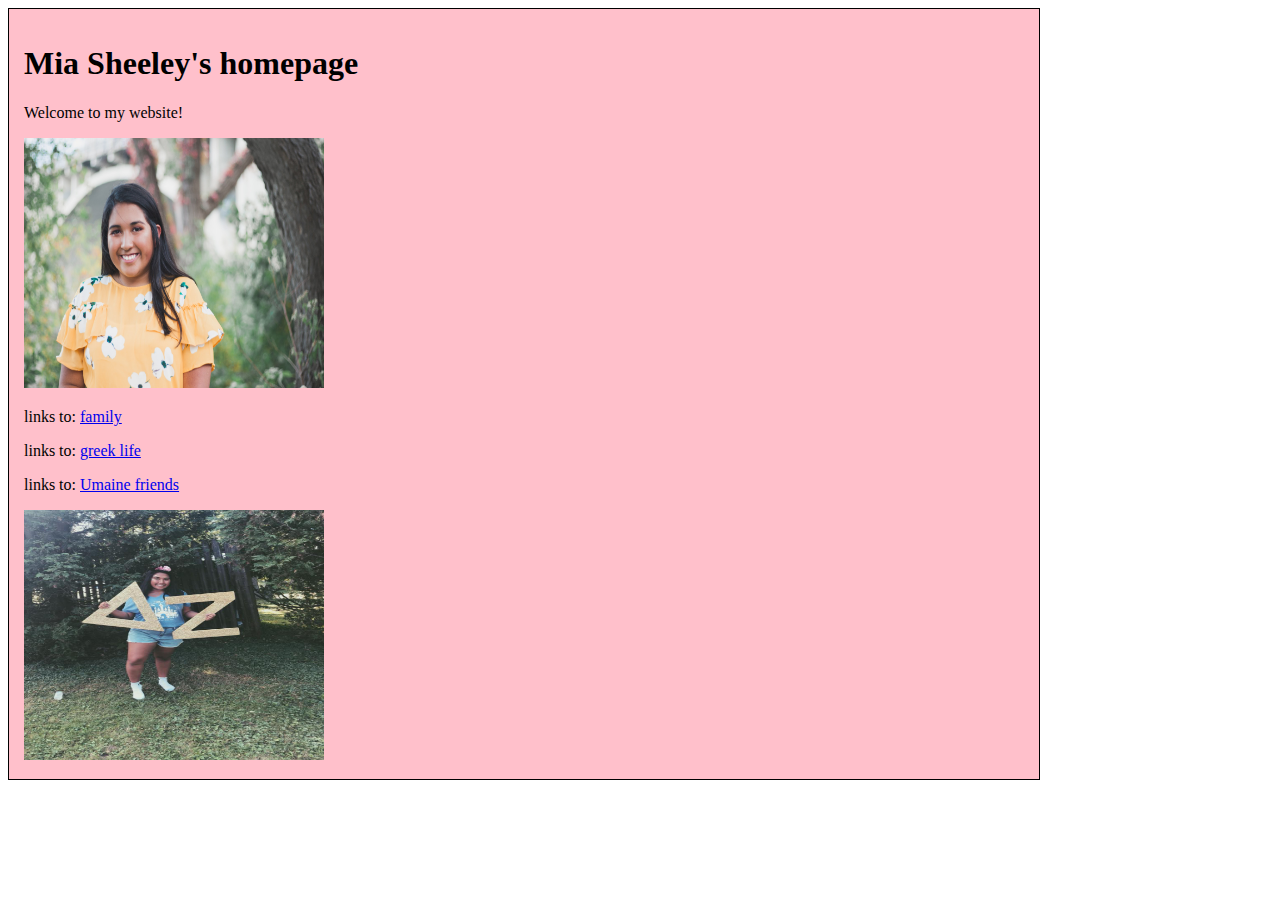
<file: index.html>
<!DOCTYPE html>
<head>
        <title>its all about me</title>


    <div style="background-color:Pink;width:1000px;border:1px solid black;padding:15px;">


        </head>
<body>


<h1>Mia Sheeley's homepage</h1>







<p>Welcome to my website!<p>
<div class="picture"><div>
    <img src="IMG_0165.jpg" width="300" height="250"
</div>








    <p>links to:
        <a href="family.html" target="_self">family</a>
<p>links to:
    <a href="greek%20life.html" target="_self">greek life</a>
<p>links to:
    <a href="new%20friends.html" target="_self">Umaine friends</a>


</body>
</html>

<div class="picture">
    <img src="41935322_2239859472912150_4615276512302596096_n.jpg" width="300" height="250"

</div>
</file>
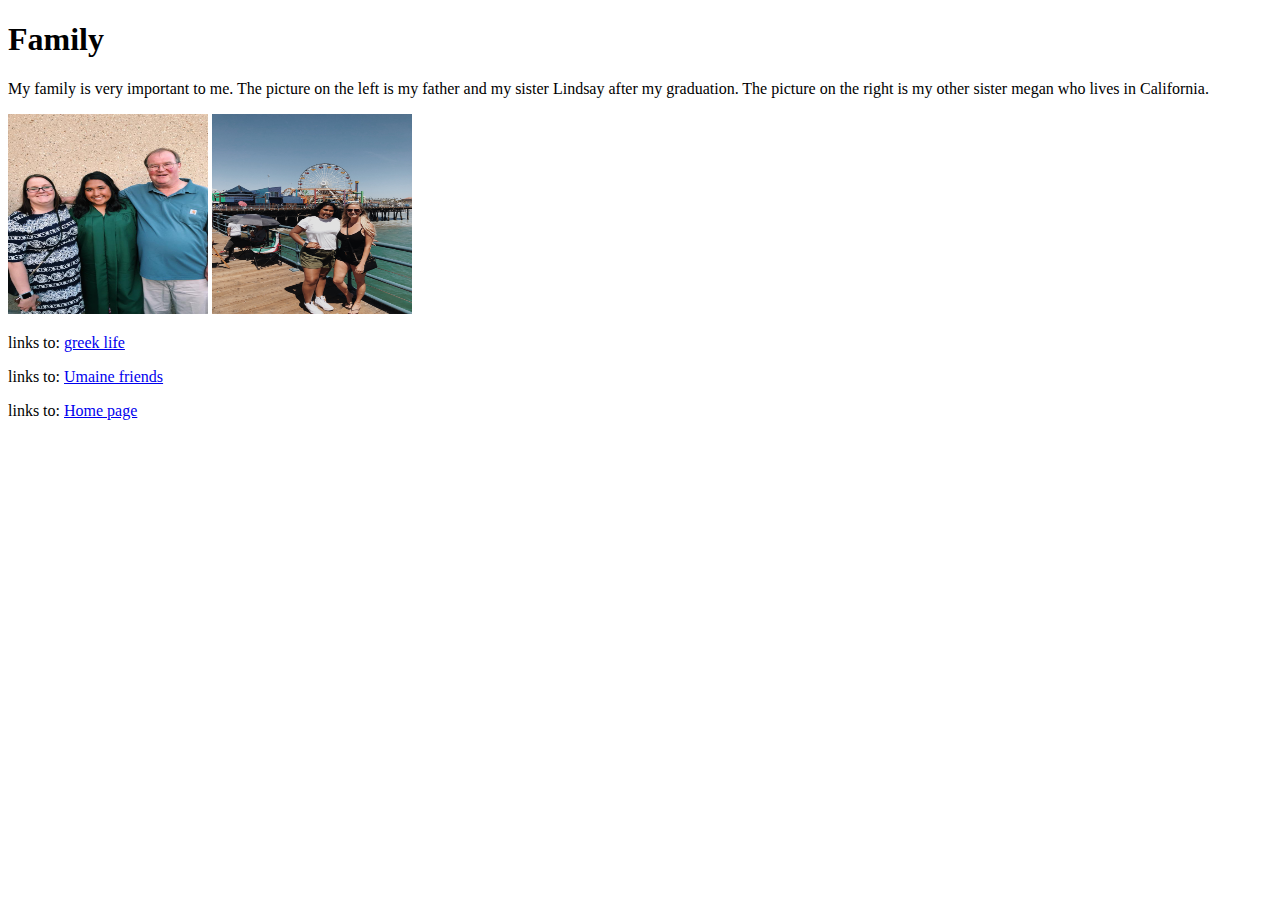
<file: family.html>
<!DOCTYPE html>
<html lang="en">
<head>
    <meta charset="UTF-8">
    <title>Family</title>
    <h1>Family</h1>
<p>My family is very important to me. The picture on the left is my father and my sister Lindsay after my graduation.
The picture on the right is my other sister megan who lives in California. </p>
<img src="family.jpg" width="200" height="200">
    <img src="939BBD14-384E-441C-98B4-9CB9990551DC.JPG" width="200" height="200">


    <p>links to:
        <a href="greek%20life.html" target="_self">greek life</a>
    <p>links to:
        <a href="new%20friends.html" target="_self">Umaine friends</a>
<p> links to:
    <a href="index.html" target="_self"> Home page</a>
<body>
<p></p>
</body>
</html>
</file>
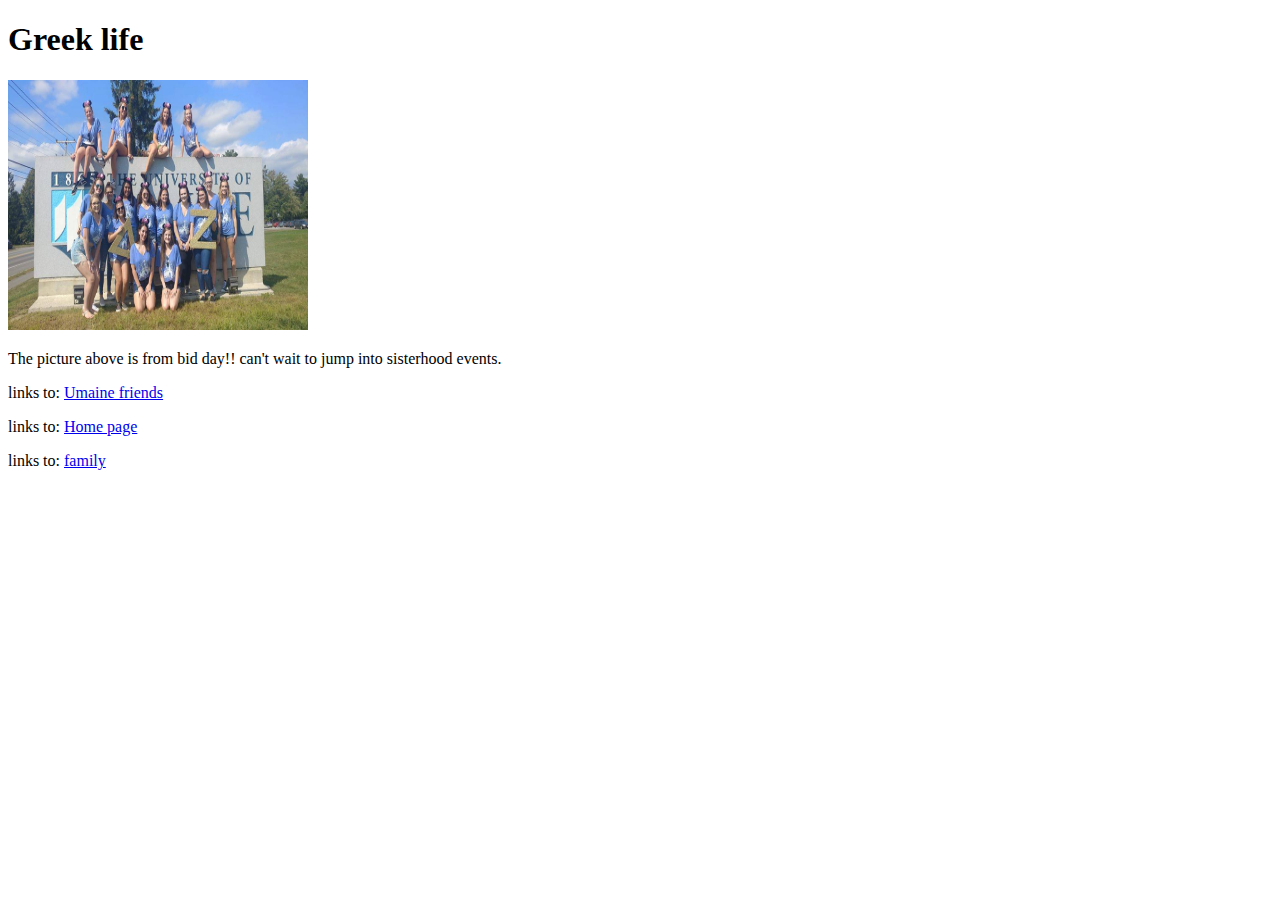
<file: greek life.html>
<!DOCTYPE html>
<html lang="en">
<head>
    <meta charset="UTF-8">
    <title>Greek Life</title>
</head>
<body>

<h1>Greek life</h1>








<img src="dz.jpg" width="300" height="250" </body>








  <p>The picture above is from bid day!! can't wait to jump into sisterhood events.</p>



<p>links to:
    <a href="new%20friends.html" target="_self">Umaine friends</a>
<p> links to:
    <a href="index.html" target="_self"> Home page</a>
<p>links to:
    <a href="family.html" target="_self">family</a>

</body>
</html>
</file>
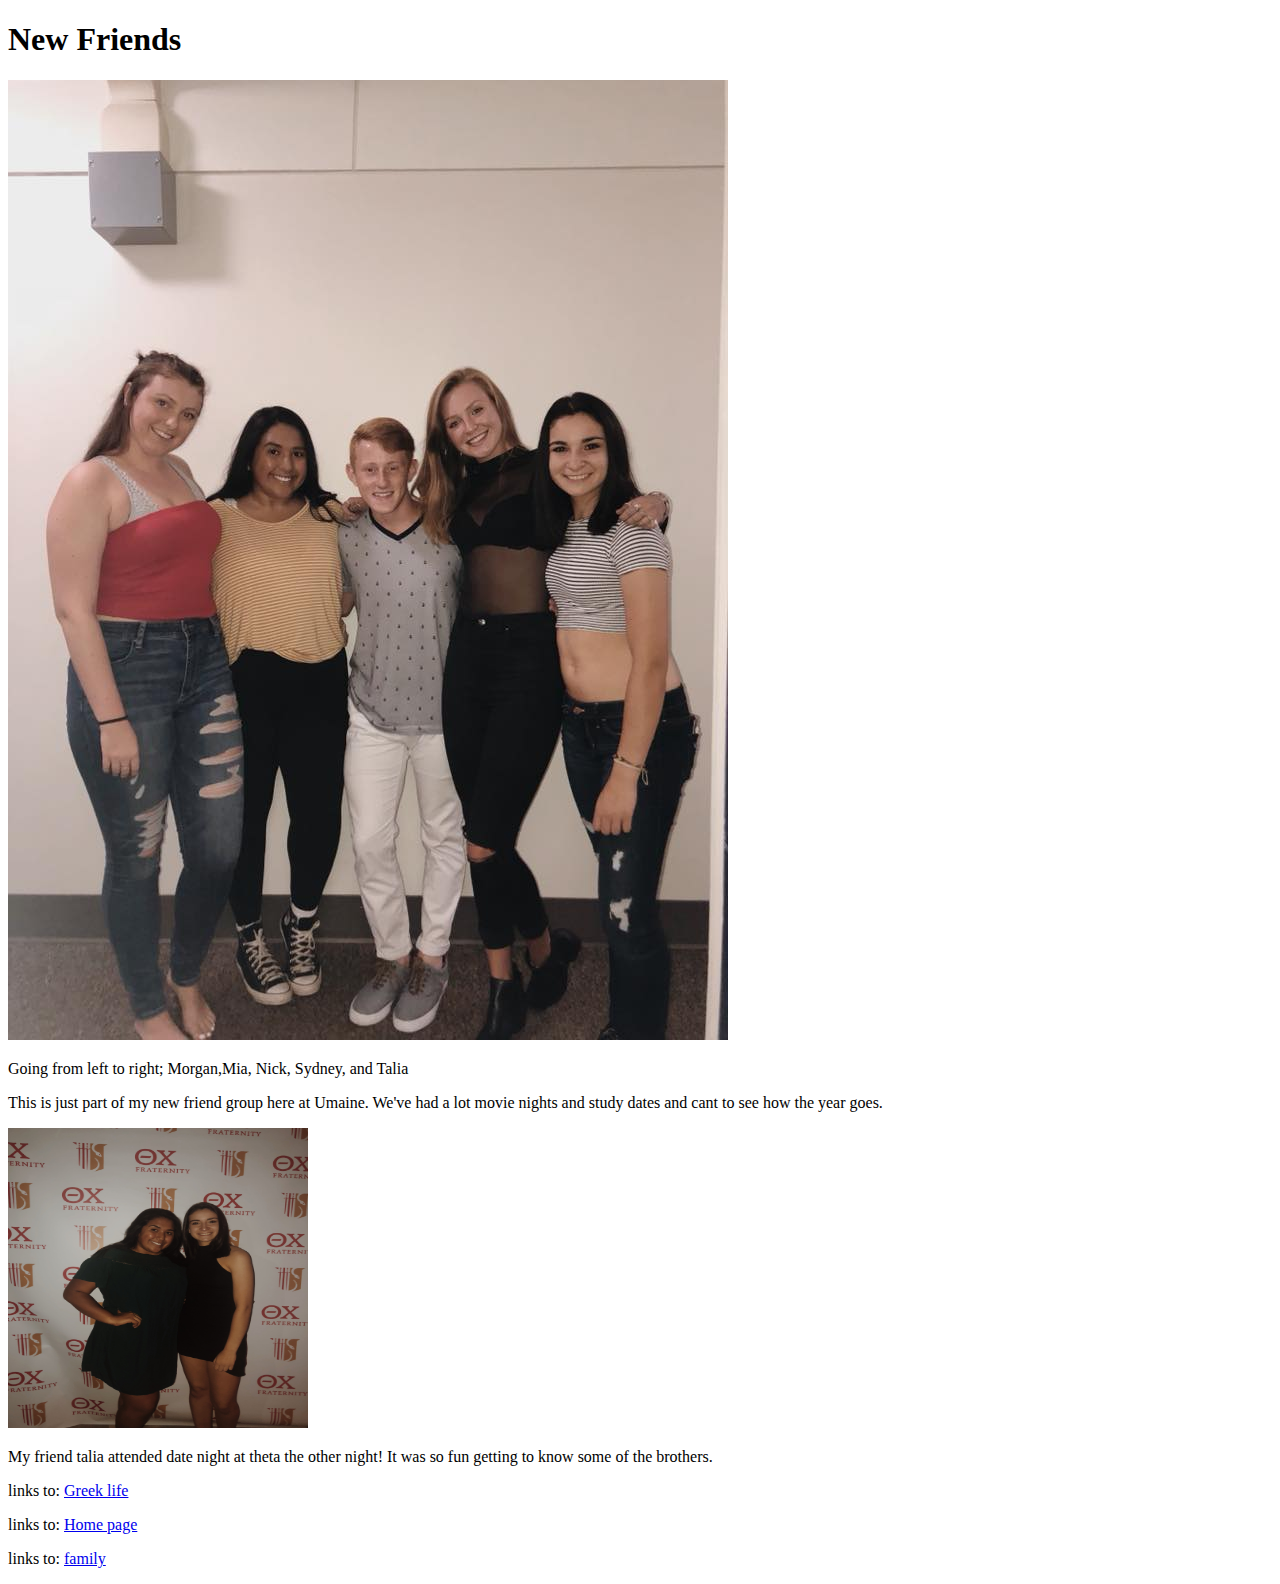
<file: new friends.html>
<!DOCTYPE html>
<html lang="en">
<head>
    <meta charset="UTF-8">
    <title>New friends</title>
    <h1>New Friends</h1>
    <img src="41403474_2235236923374405_4672908719942533120_n.jpg" height="960" width="720"/>
    <p>Going from left to right; Morgan,Mia, Nick, Sydney, and Talia</p>
    <p>This is just part of my new friend group here at Umaine. We've had a lot movie nights and study dates and cant to see how the year goes.</p>
</head>
<body>
<title>New Friends</title>

<img src="28F5A0A3-EBF2-419D-B3C2-70FE7BA3F699.JPG" width="300" height="300" img>




<p>My friend talia attended date night at theta the other night! It was so fun getting to know some of the brothers.</p>

<p>links to:
    <a href="greek%20life.html" target="_self"> Greek life</a>
<p> links to:
    <a href="index.html" target="_self"> Home page</a>
<p>links to:
    <a href="family.html" target="_self">family</a>

</body>
</html>
</file>
